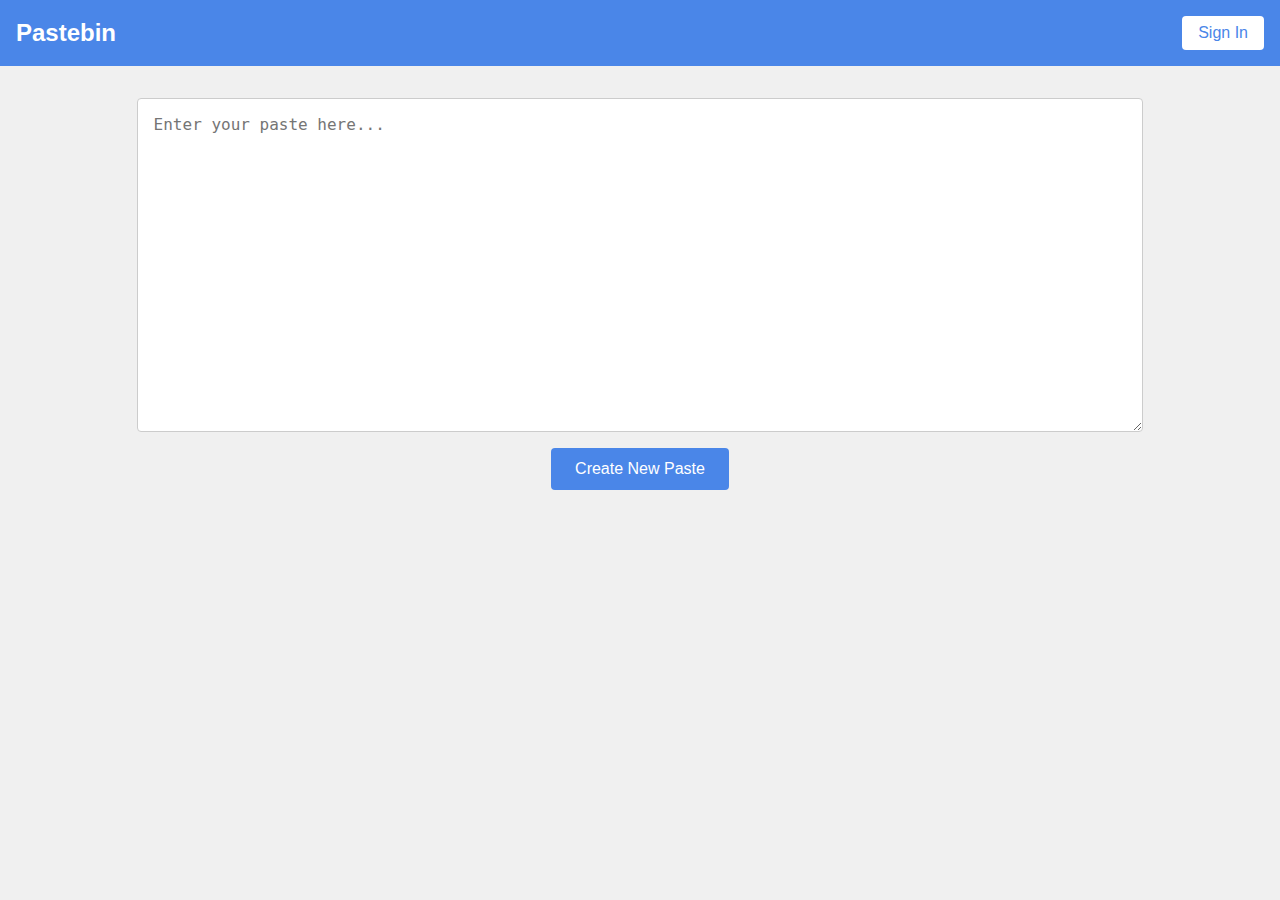
<file: frontend/index.html>
<!DOCTYPE html>
<html lang="en">
<head>
  <meta charset="UTF-8">
  <meta name="viewport" content="width=device-width, initial-scale=1.0">
  <title>Pastebin</title>
  <link rel="stylesheet" href="static/styles.css">
  <script defer src="app.js"></script>
</head>
<body>
<header>
  <a href="/" class="logo">Pastebin</a>
  <button class="signin-btn">Sign In</button>
</header>

<main>
  <textarea id="paste-content" placeholder="Enter your paste here..."></textarea>
  <button class="create-paste-btn">Create New Paste</button>
  <div id="paste-link"></div>
</main>

<div id="signinModal" class="modal">
  <div class="modal-content">
    <span class="close">&times;</span>
    <h2>Sign In</h2>
    <form id="signinForm">
      <div class="form-group">
        <label for="username">Username:</label>
        <input type="text" id="username" name="username" required>
      </div>
      <div class="form-group">
        <label for="password">Password:</label>
        <input type="password" id="password" name="password" required>
      </div>
      <button type="submit" class="signin-form-btn">Sign In</button>
    </form>
  </div>
</div>

<div id="pasteResultModal" class="modal">
  <div class="modal-content">
    <span class="close">&times;</span>
    <h2>Paste Result</h2>
    <p id="pasteResult"></p>
  </div>
</div>

</body>
</html>
</file>
<file: frontend/static/styles.css>
body {
    font-family: Arial, sans-serif;
    margin: 0;
    padding: 0;
    background-color: #f0f0f0;
    display: flex;
    flex-direction: column;
    min-height: 100vh;
}
header {
    background-color: #4a86e8;
    padding: 1rem;
    display: flex;
    justify-content: space-between;
    align-items: center;
}
.logo {
    color: white;
    font-size: 1.5rem;
    font-weight: bold;
    text-decoration: none;
}
.new-paste-btn {
    background-color: white;
    color: #4a86e8;
    border: none;
    padding: 0.5rem 1rem;
    font-size: 1rem;
    cursor: pointer;
    border-radius: 4px;
    transition: background-color 0.3s ease;
    text-decoration: none;
}
.new-paste-btn:hover {
    background-color: #e6e6e6;
}
main {
    flex-grow: 1;
    display: flex;
    flex-direction: column;
    align-items: center;
    padding: 2rem;
}
.paste-container {
    width: 80%;
    max-width: 800px;
    background-color: white;
    border-radius: 8px;
    box-shadow: 0 2px 4px rgba(0,0,0,0.1);
    overflow: hidden;
}
.paste-header {
    background-color: #f8f9fa;
    padding: 1rem;
    border-bottom: 1px solid #e9ecef;
    display: flex;
    justify-content: space-between;
    align-items: center;
}
.paste-title {
    font-size: 1.2rem;
    font-weight: bold;
    margin: 0;
}
.paste-date {
    color: #6c757d;
    font-size: 0.9rem;
}
.paste-content {
    padding: 1rem;
    white-space: pre-wrap;
    word-wrap: break-word;
    font-family: monospace;
    font-size: 0.9rem;
    line-height: 1.5;
    max-height: 500px;
    overflow-y: auto;
}
#paste-content {
    width: 80%;
    height: 300px;
    margin-bottom: 1rem;
    padding: 1rem;
    font-size: 1rem;
    border: 1px solid #ccc;
    border-radius: 4px;
    resize: vertical;
}
#paste-link {
    margin-top: 1rem;
    padding: 0.5rem;
    background-color: #e6e6e6;
    border-radius: 4px;
    font-family: monospace;
    display: none;
}
#pasteResultModal .modal-content {
    width: 60%;
    max-width: 600px;
}
#pasteResult {
    word-break: break-all;
}
.loading {
    text-align: center;
    font-size: 1.2rem;
    color: #6c757d;
    margin-top: 2rem;
}
.error {
    text-align: center;
    font-size: 1.2rem;
    color: #dc3545;
    margin-top: 2rem;
}
.signin-btn {
    background-color: white;
    color: #4a86e8;
    border: none;
    padding: 0.5rem 1rem;
    font-size: 1rem;
    cursor: pointer;
    border-radius: 4px;
    transition: background-color 0.3s ease;
}
.signin-btn:hover {
    background-color: #e6e6e6;
    }
.create-paste-btn {
    background-color: #4a86e8;
    color: white;
    border: none;
    padding: 0.75rem 1.5rem;
    font-size: 1rem;
    cursor: pointer;
    border-radius: 4px;
    transition: background-color 0.3s ease;
}
.create-paste-btn:hover {
    background-color: #3a76d8;
}
.modal {
    display: none;
    position: fixed;
    z-index: 1;
    left: 0;
    top: 0;
    width: 100%;
    height: 100%;
    background-color: rgba(0,0,0,0.4);
}
.modal-content {
    background-color: #fefefe;
    margin: 15% auto;
    padding: 20px;
    border: 1px solid #888;
    width: 300px;
    border-radius: 8px;
}
.close {
    color: #aaa;
    float: right;
    font-size: 28px;
    font-weight: bold;
    cursor: pointer;
}
.close:hover,
.close:focus {
    color: black;
    text-decoration: none;
    cursor: pointer;
}
.form-group {
    margin-bottom: 15px;
}
.form-group label {
    display: block;
    margin-bottom: 5px;
}
.form-group input {
    width: 100%;
    padding: 8px;
    border: 1px solid #ddd;
    border-radius: 4px;
    box-sizing: border-box;
}
.signin-form-btn {
    width: 100%;
    padding: 10px;
    background-color: #4a86e8;
    color: white;
    border: none;
    border-radius: 4px;
    cursor: pointer;
}
.signin-form-btn:hover {
    background-color: #3a76d8;
}  
#message {
    margin-top: 10px;
    padding: 10px;
    border-radius: 4px;
    display: none;
    }
.success {
    background-color: #d4edda;
    color: #155724;
}
.error {
    background-color: #f8d7da;
    color: #721c24;
}
</file>
